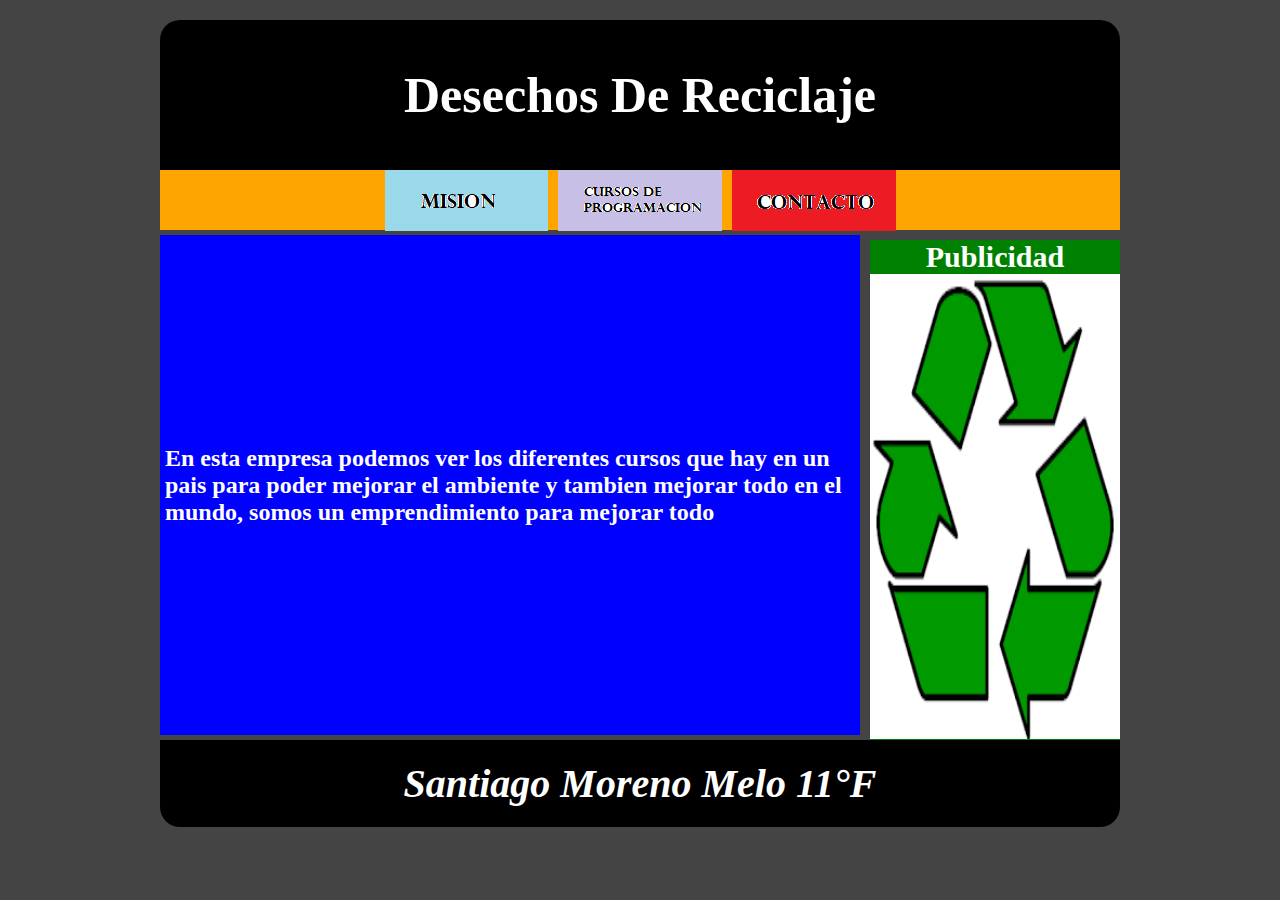
<file: Bimestral/Index.html>
<!DOCTYPE html>
<html lang="en">
<head>
    <meta charset="UTF-8">
    <meta http-equiv="X-UA-Compatible" content="IE=edge">
    <meta name="viewport" content="width=device-width, initial-scale=1.0">
    <title>Desechos De Reciclaje</title>
    <link rel="stylesheet" href="estilos.css">
</head>
<body>
    <div id="contenedor">
        <header>
            <h1>Desechos De Reciclaje</h1>
        </header>
        <nav>
            <h2>
                <a href="Mision.html"><img src="Imagenes/Mision.png"></a>
                <a href="Cursos.html"><img src="Imagenes/Cursos.png"></a>
                <a href="Contacto.html"><img src="Imagenes/Contacto.png"></a>
            </h2>
        </nav>
        <section id="Contenido">
            <Article>
                <h2>En esta empresa podemos ver los diferentes cursos que hay en un pais para poder mejorar el ambiente y tambien mejorar todo en el mundo, somos un emprendimiento para mejorar todo</h2>
            </Article>
        </section>
        <aside>
            <h2>Publicidad</h2>
            <img src="[data-uri]" width="250" height="465" />
        </aside>
        <footer>
            <h2>Santiago Moreno Melo   11°F</h2>
        </footer>
    </div>
</body>
</html>
</file>
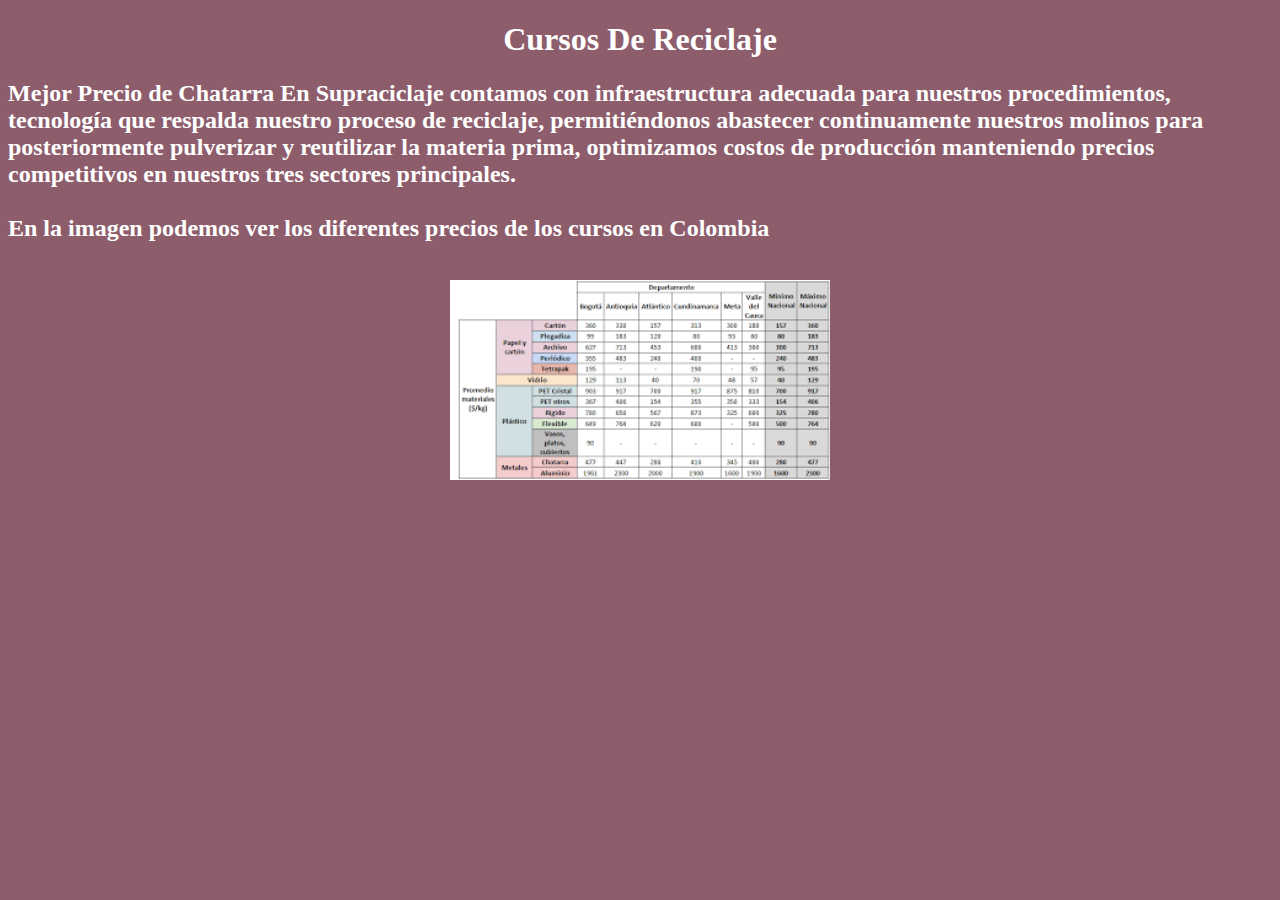
<file: Bimestral/Cursos.html>
<!DOCTYPE html>
<html lang="en">

<head>
    <meta charset="UTF-8">
    <meta http-equiv="X-UA-Compatible" content="IE-edge">
    <meta name="viewport" content="width=device-with, initial-scale=1.0">
    <title>Mision De Reciclaje</title>
</head>

<body bgcolor="#8d5d6c" text="white">
    <center>
        <h1> Cursos De Reciclaje</h1>
    </center>
    <h2>
        <font face=arial">Mejor Precio de Chatarra
            En Supraciclaje contamos con infraestructura adecuada para nuestros procedimientos, tecnología que respalda nuestro proceso de reciclaje, permitiéndonos abastecer continuamente nuestros molinos para posteriormente pulverizar y reutilizar la materia prima, optimizamos costos de producción manteniendo precios competitivos en nuestros tres sectores principales.
            <br>
            <br>En la imagen podemos ver los diferentes precios de los cursos en Colombia
        </h2>

        <center><br><img
            src="[data-uri]"     
            height="200" widht="320"></center> 
</body>
</html>
</file>
<file: Bimestral/estilos.css>
*{
    margin: 0px;
    padding: 0px;
} 
body{
background:#444;
color: #fff;
} 
#contenedor {
    width: 960px;
    margin:auto;
    margin-top: 20px;
    margin-bottom: 20px;
    border-radius: 20px;
    overflow: hidden;
}
header{
    height: 150px;
    background: #000;
}
header h1 {
    font-size: 50px;
    text-align: center;
    line-height: 150px;
}
nav {
    background: orange;   
    height: 60px;
}
nav h2 {
    font-size: 40px;
    text-align: center;
}
#Contenido {
    width: 700px;
    height: 500px;
    float: left;
    display: flex;
    flex-direction: column;
    align-items: center;
    justify-content: center;
    background: blue;
    margin-top: 5px;
    margin-right: 5px;
    margin-bottom: 5px;
    padding: 5px;
    box-sizing: border-box;
}

#contenido iframe {
    align-self: center;
    display: block;
    margin: 0 auto;
}
#contenido h2{
    font-size: 40px;
    text-align: center;
}
#contenido p {
    padding: 10px;
    font-size: 14px;
    text-align: center;
}
aside{
    width: 250px;
    height: 500px;
    background: green;
    margin-top: 10px;
    float: right;
}
aside h2 {
    font-size: 30px;
    text-align: center;
}
footer{
    background: #000;
    clear:both;
}
footer h2 {
    font-size: 40px;
    text-align: center;
    padding:20px;
    font-style:italic;
}
#contacto {
    max-width: 400px;
    width: 80%;
    justify-content: center;
    display: flex;
    flex-direction: column;
    align-items: center;
    margin: 0 auto;
}
input {
    padding: 5px;
}
.spidey{
    width: 15;
    height: 25;
}
</file>
